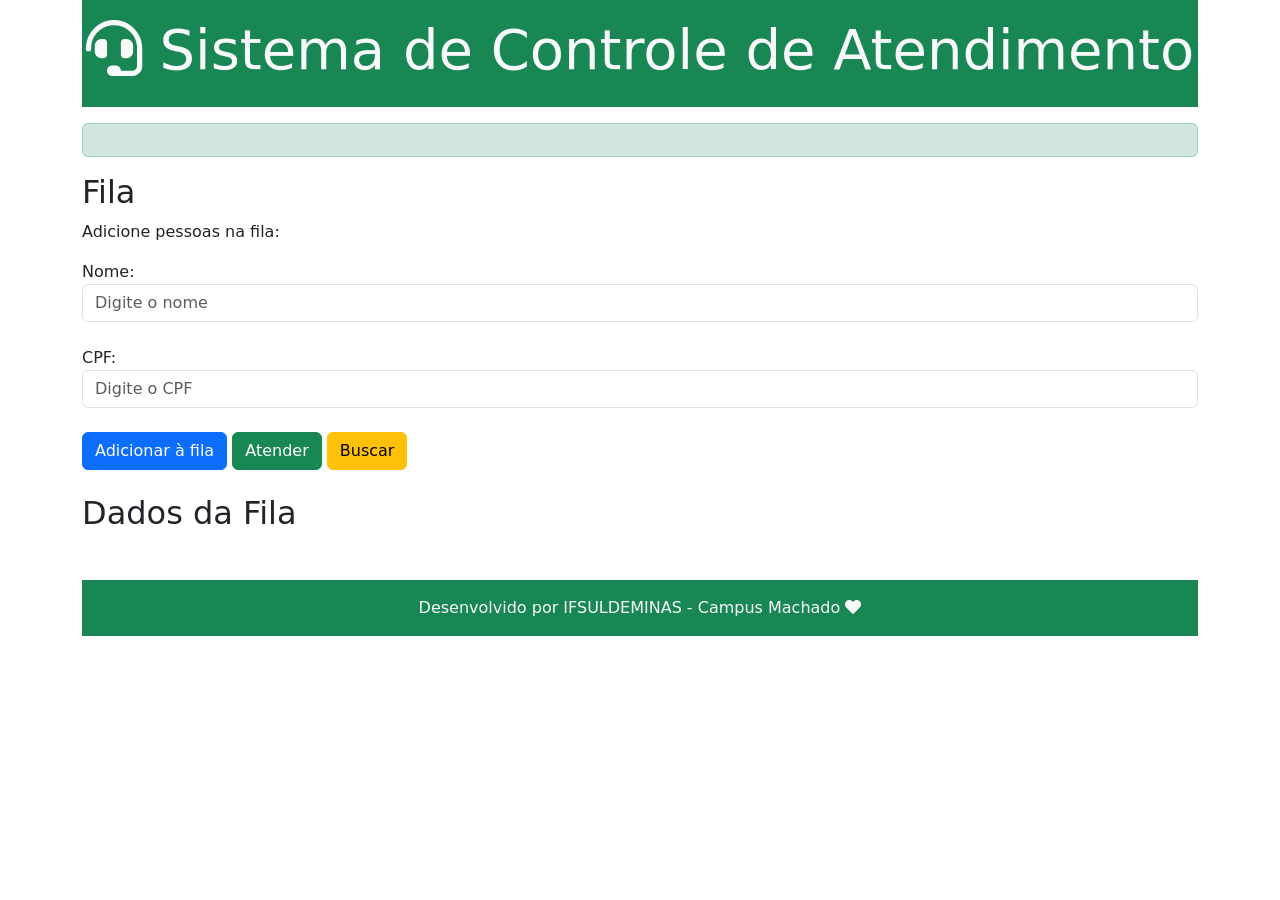
<file: filaAtendimentoAula2026-main/index.html>
<!DOCTYPE html>
<html>
  <head>
    <meta charset="UTF-8" />
    <meta name="viewport" content="width=device-width, initial-scale=1.0">
    <title>Fila em JavaScript</title>
    <link href="https://cdn.jsdelivr.net/npm/bootstrap@5.3.0-alpha1/dist/css/bootstrap.min.css" rel="stylesheet" integrity="sha384-GLhlTQ8iRABdZLl6O3oVMWSktQOp6b7In1Zl3/Jr59b6EGGoI1aFkw7cmDA6j6gD" crossorigin="anonymous">
    <link rel="stylesheet" href="https://cdnjs.cloudflare.com/ajax/libs/font-awesome/5.15.4/css/all.min.css" />
    <link rel="stylesheet" href="index.css" />
    <script src="utils.js"></script>
    <script src="model/Atendimento.js"></script>
    <script src="model/Fila.js"></script>
    <script src="controller/filaController.js"></script>


  </head>
  <body>
    <div class="container">
      <div class="jumbotron bg-success text-light text-center py-3">
        <h1 class="display-4"><i class="fas fa-headset"></i> Sistema de Controle de Atendimento</h1>
      </div>
      <div id="mensagem-remocao" class="alert alert-success mt-3" style="display: block;"></div>
      <h2>Fila</h2>
        <p>Adicione pessoas na fila:</p>
        <div class="form-group">
          <label for="novoNome">Nome:</label>
          <br />
          <input type="text" class="form-control" id="txtnovoNome" placeholder="Digite o nome" />
        <br />
        <label for="txtCpf">CPF:</label>
        <br />
          <input type="text" class="form-control" id="txtCpf" placeholder="Digite o CPF" />
        <br />
        <button class="btn btn-primary" onclick="adicionarElemento()">Adicionar à fila</button>
        <button class="btn btn-success" onclick="removerElemento()">Atender</button>
        <button class="btn btn-warning" onclick="buscarElemento()">Buscar</button>
        <br />
        <br />
      </div>
      <h2 id="lblPessoasFila">Dados da Fila</h2>
      <ul id="listFila"></ul>    
      <footer class="footer bg-success text-light text-center mt-5 py-3">
      <div class="container text-center">
        <span class="text-light">Desenvolvido por IFSULDEMINAS - Campus Machado <i class="fas fa-heart"></i></span>
      </div>
    </footer>
  </div>
</body>
</html>
</file>
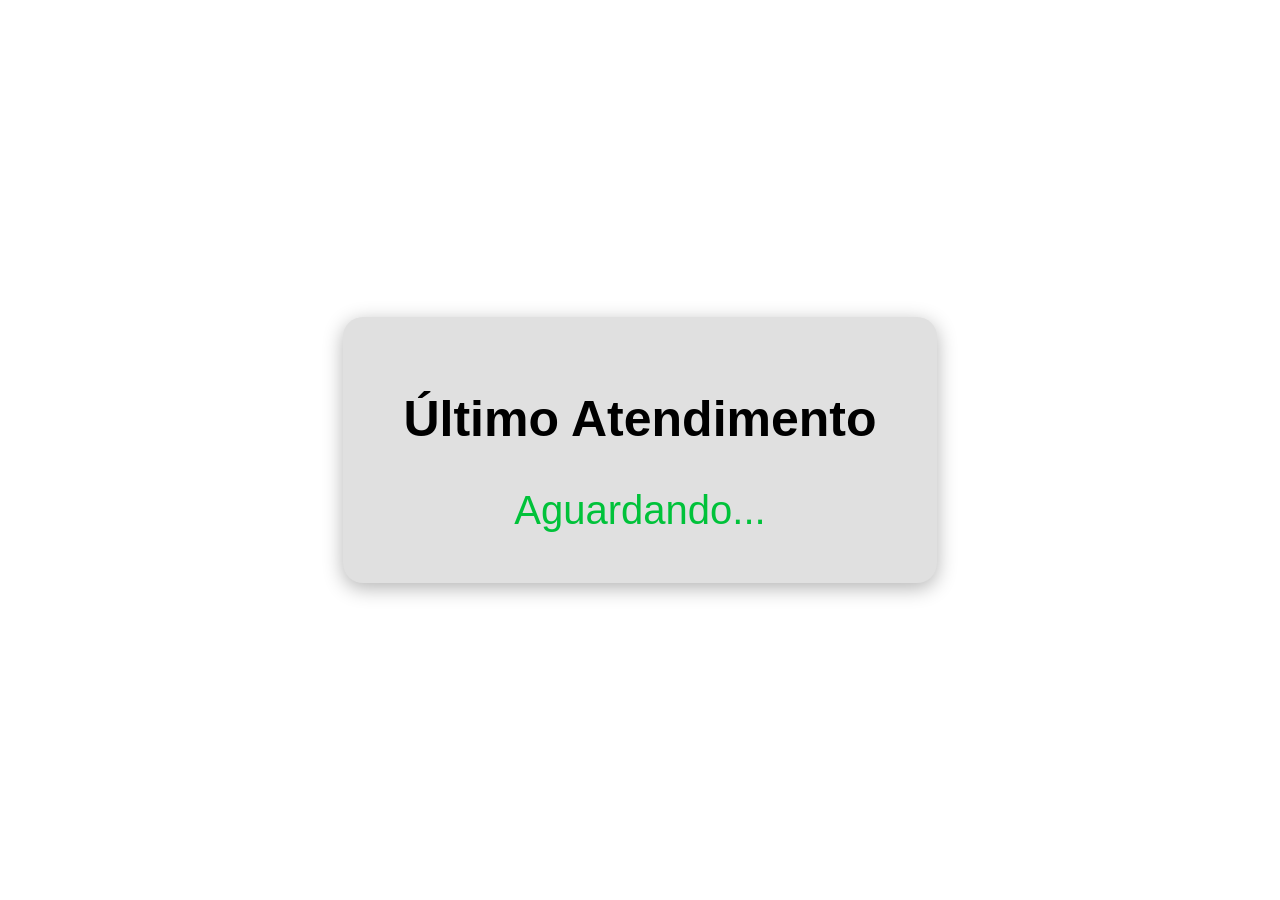
<file: filaAtendimentoAula2026-main/painel.html>
<!DOCTYPE html>
<html lang="pt-br">
<head>
  <meta charset="UTF-8">
  <link rel="stylesheet" href="painel.css" />
  <title>Painel de Atendimento</title>
</head>

<body>
  <div class="container">
  
  <div class="card-painel">
    <h1>Último Atendimento</h1>

    <div id="ultimoAtendimento">
      Aguardando...
    </div>
  </div>

</div>

  <script src="controller/painelController.js"></script>
</body>
</html>
</file>
<file: filaAtendimentoAula2026-main/index.css>
ul {
	list-style: none;
	padding: 0;
	margin-top: 20px;
}

li {
	padding: 5px;
	background-color: #38705b;
	border-radius: 5px;
	margin-bottom: 5px;
	font-size: x-large;
	color: white;
}

li:hover {
    background-color: #e2e2e2;
}
</file>
<file: filaAtendimentoAula2026-main/painel.css>
ul {
	list-style: none;
	padding: 0;
	margin-top: 20px;
}

li {
	padding: 5px;
	background-color: #38705b;
	border-radius: 5px;
	margin-bottom: 5px;
	font-size: x-large;
	color: white;
}

li:hover {
    background-color: #e2e2e2;

}
body {
  margin: 0;
  padding: 0;
  background-color: #ffffff; 
  font-family: Arial, sans-serif;
  color: rgb(0, 194, 58);
}

.container {
  height: 100vh;
  display: flex;
  flex-direction: column;
  justify-content: center; 
  align-items: center; 
}

h1 {
  font-size: 50px;
  margin-bottom: 30px;
  color: #000000;
}

#ultimoAtendimento {
  font-size: 40px;
  background: #999999;
  padding: 30px 50px;
  border-radius: 15px;
  box-shadow: 0 0 20px rgba(0, 0, 0, 0.3);
  text-align: center;
  
}
.card-painel {
  background: #e0e0e0;
  padding: 40px 60px;
  border-radius: 20px;
  box-shadow: 0 5px 20px rgba(0, 0, 0, 0.3);
  text-align: center;
}
#ultimoAtendimento {
  font-size: 40px;
  padding: 10px;
  background: none; 
  box-shadow: none; 
}
</file>
